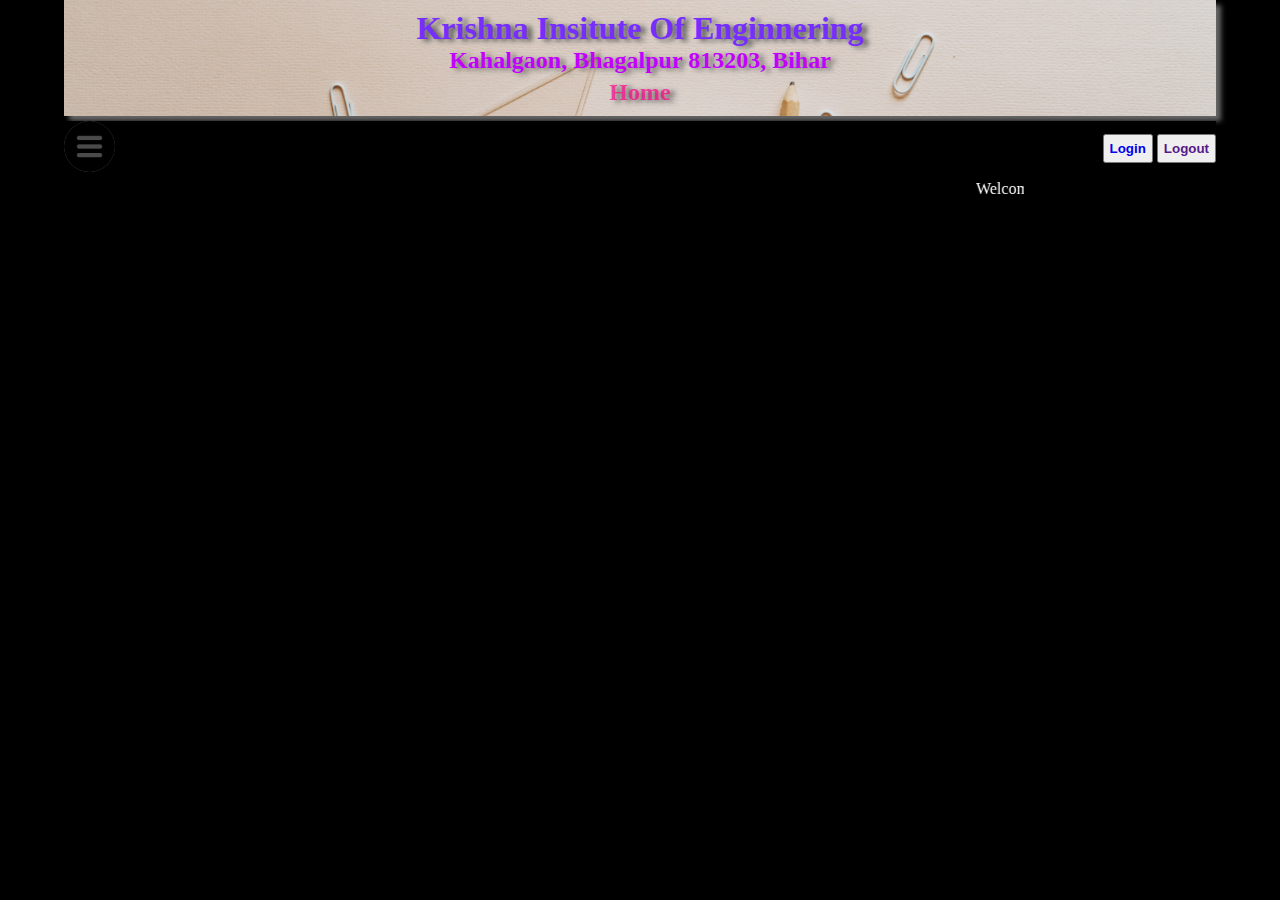
<file: index.html>
<!DOCTYPE html>
<html lang="en">
<head>
    <meta charset="UTF-8">
    <meta http-equiv="X-UA-Compatible" content="IE=edge">
    <meta name="viewport" content="width=device-width, initial-scale=1.0">
    <link rel="stylesheet" href="css/style.css">
    <title>Document</title>
</head>
<body>
    <div class="container">
        <div class="heading">
            <h1>Krishna Insitute Of Enginnering</h1>
            <h2>Kahalgaon, Bhagalpur 813203, Bihar</h2>
            <h3 style="margin-top:5px;">Home</h3>
        </div>
        <nav>
            <ul>
                <li><img src="image/menu.png" alt="#">
                    <div class="sub-list-1">
                        <ul>
                            <li><a href="">Home</a></li>
                            <li><a href="">About</a></li>
                            <li class="hover-me"><a href="">Student</a>
                                <div class="sub-list-2">
                                    <ul>
                                        <li><a href="">Login</a></li>
                                        <li><a href="">Stude</a>nt-Details</li>
                                        <li><a href="">Resul</a>t</li>
                                        <li><a href="">Sylla</a>bus</li>
                                        <li><a href="">Time-</a>table</li>
                                    </ul>
                                </div>
                            </li>
                            <li><a href="">Contact</a></li>
                            <li><a href="">Share</a></li>
                        </ul>
                    </div>
                </li>
                <li>
                    <div class="buttons">
                        <button><a href="php/login.html">Login</a></button>
                        <button><a href="">Logout</a></button>
                    </div>
                </li>
            </ul>
            <div class="text">
                <marquee behavior="" direction="left">Welcom Visitors!</marquee>
            </div>
        </nav>
    </div>
</body>
</html>
</file>
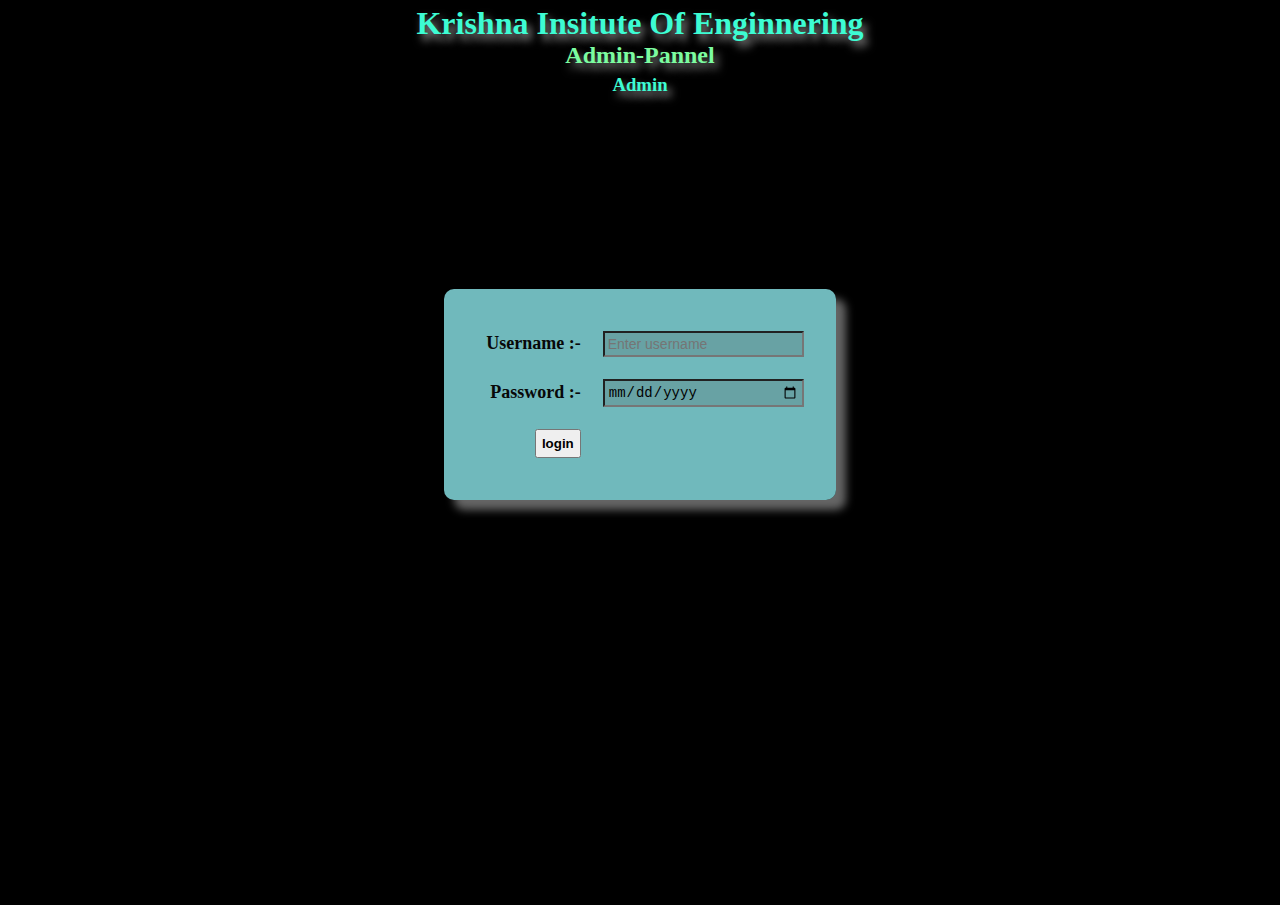
<file: admin/php/login.html>
<!DOCTYPE html>
<html lang="en">
<head>
    <meta charset="UTF-8">
    <meta http-equiv="X-UA-Compatible" content="IE=edge">
    <meta name="viewport" content="width=device-width, initial-scale=1.0">
    <link rel="stylesheet" href="../css/style.css">
    <title>Admin-login</title>
    <style>
        #error{
            position: absolute;
            top: 28%;
            left: 38%;
            background-color: rgba(252, 3, 3, 0.356);
            padding:20px;
            border:2px solid red;
            border-radius:1rem;
            color: black;
            font-size:1.2rem;
            font-weight:600;
        }
    </style>
</head>
<body style="height: 100vh">
    <div class="container">
        <div class="heading">
            <h1>Krishna Insitute Of Enginnering</h1>
            <h2>Admin-Pannel</h2>
            <h3 style="margin-top:5px;">Admin</h3>
        </div>
        <form>
            <div class="form-info" style="margin-top:15%">
                <table>
                    <tr>
                        <td><label>Username :- </label></td>
                        <td><input type="text" id="username" placeholder="Enter username" required></td>
                    </tr>
                    <tr>
                        <td><label>Password :- </label></td>
                        <td><input type="date" id="password" placeholder="Enter password" required></td>
                    </tr>
                    <tr>
                        <td><button type="submit" id="login">login</button></td>
                    </tr>
                </table>
            </div>
        </form>
    </div>
    <div id="error" hidden>Username and password does not match</div>
    <script type="text/javascript" src="../js/jquery-3.6.0.js"></script>
    <script hidden>
        $(document).ready(function () {
            $("#login").on('click',function(e){
                e.preventDefault();
                let username = $("#username").val();
                let password = $("#password").val();
                console.log(username, password)
                $.post(
                    "login.php",
                    {
                        username: username,
                        password: password
                    },
                    function(data){
                        if(data == 'success'){
                            window.location.href = "http://localhost/StudentManagement/admin"
                        }else{
                            $("#error").show(1000);
                        }
                    }
                )
            });
        });
    </script>
</body>
</html>
</file>
<file: css/style.css>
*{
    margin: 0;
    padding: 0;
}
body{
    background-color:  black;
    color:white;
}
.container {
  width: 100%;
  padding: 0px 15px;
  margin: 0px auto;
}
@media (min-width: 576px) {
  .container {
    max-width: 540px;
  }
}
@media (min-width: 768px) {
  .container {
    max-width: 720px;
  }
}
@media (min-width: 992px) {
  .container {
    max-width: 960px;
  }
}
@media (min-width: 1200px) {
  .container {
    max-width: 1152px;
  }
}
.container .heading{
    background-image: url("../image/heading.jpg");
    background-repeat: no-repeat;
    background-size: cover;
    background-position: center;
    text-align: center;
    padding:10px;
    box-shadow: 5px 5px 5px rgba(133, 132, 132, 0.781);
}
.container .heading h1{
    color: rgb(118, 46, 252);
    text-shadow: 5px 2px 5px rgb(83, 83, 83);
}
.container .heading h2{
    color: rgb(194, 1, 253);
    text-shadow: 5px 2px 5px rgba(83, 83, 83, 0.774);
}
.container .heading h3{
    color: rgba(253, 1, 140, 0.699);
    text-shadow: 5px 2px 5px rgba(83, 83, 83, 0.849);
    font-size: 1.5rem;
}
.container nav ul{
    margin-top: 5px;
    list-style:none;
    background-color:black;
    display: flex;
    justify-content:space-between;
    align-items:center;
}
.container nav ul li .buttons button{
    justify-content:end;
    padding: 5px;
}
.container nav ul li .buttons button a{
    text-decoration:none;
    font-weight:600;
}
.container nav .sub-list-1{
    display: none;
}
.container nav .sub-list-2{
    display: none;
}
.container nav ul li:hover .sub-list-1{
    display: block;
    position: absolute;
}
.container nav ul li .hover-me:hover .sub-list-2{
    display: block;
    position: absolute;
}
.container nav .sub-list-1 .sub-list-2 ul{
    background-color: black;
    padding:20px;
}
.container nav .sub-list-1 ul{
    margin-top: 0;
    display: inline-block;
    padding:20px;
    background-color:  rgba(87, 87, 87, 0.342);
    height:68vh;
    width:100%;
}
.container nav .sub-list-1 ul li{
    margin-bottom: 6rem;
}
.container nav .sub-list-1 ul li a{
    text-decoration: none;
    color:aliceblue
}
.container nav ul li img{
    background-color: rgb(74, 74, 75);
    width:10%;
    height:10%;
    border-radius:100%;
}
.container nav .text{
    position: absolute;
    top: 20%;
    left: 16%;
    width:64%;
}
.container form{
    margin-top:20%;
    display:flex;
    justify-content:center;
    align-items: center;
}
.container form table{
    padding:20px;
    background-color:rgba(255, 120, 183, 0.747);
    box-shadow: 5px 5px  5px 5px rgba(156, 156, 156, 0.308);
}
.container form table thead th,td{
    font-size:1.2rem;
    padding:20px;
    margin-bottom: 10px;
}
.container form table thead td input{
    font-size:1rem;
    padding:5px;
    background-color:rgba(255, 120, 183, 0.747);
}
.container form table thead td button{
    font-size:1rem;
    padding:5px;
    font-weight:bold;
}
.container .navbar nav{
    display:flex;
    justify-content:space-between;
    align-items: center;
    margin-top: 5px;
}
.container .navbar nav .menu ul li a{
    text-decoration: none;
    color: white;
    margin-left:10px;
}
.container .navbar nav .submenu1{
    display:none;
}
.container .navbar nav .menu ul li:hover .submenu1{
    display:block;
    position: absolute;
}
.container .navbar nav .submenu1 ul{
    display:inline-block;
    padding:10px;
}
.container .navbar nav .submenu1 ul li{
    margin-top:5px;
}
.container nav .logout{
    display:flex;
    justify-content:center;
}
.container .navbar nav .logout p{
    padding:5px;
    margin-right: 10px;
    color: red;
    font-weight: 700;
}
.container .navbar nav .logout button{
    padding:5px;
    font-weight: 700;
    color: red;
}
.container .notefication h3, .time{
    margin-bottom: 5px;
    text-align: center;
}
.container .notefication h3{
    color: rgb(0, 255, 98);
    border-bottom: 2px solid rgba(160, 159, 159, 0.658);
    font-weight: 700;
}
.container .notefication .time{
    border: 2px solid rgba(116, 114, 114, 0.486);
    border-radius: 10px;
    padding:5px;
    color:rgb(250, 209, 119);
    font-size:1.5rem;
}
.container .notefication .notice{
    background-color:rgba(73, 72, 72, 0.301);
    padding:10px;
}
.container .profile{
    display:flex;
    justify-content:center;
}
.container .studentprofile h3{
    text-align:center;
    color: rgba(250, 140, 67, 0.863);
}
.container .studentprofile table{
    margin-top: 5px;
    background-color:rgba(114, 115, 116, 0.295);
    padding:20px;
}
.container .studentprofile table thead th{
    color: rgba(87, 228, 253, 0.726);
    font-size: 1.2rem;
    text-align: end;
}
.container .studentprofile table thead td{
    color: rgba(75, 253, 179, 0.726);
    font-size: 1.2rem;
    width: 50%;
}
.container .studentprofile table thead td input{
    padding:5px;
    background-color:rgba(114, 115, 116, 0.295);
}
.container .studentprofile table thead td img{
    width: 30%;
    max-height: 20%;
}
.container .studentprofile table thead td textarea{
    padding:10px;
    font-size:1rem;
    height: 202px;
    width: 170px;
}
.container .studentprofile table thead th button{
    padding:5px;
    background-color: red;
    color:black;
}
</file>
<file: admin/css/style.css>
* {
  margin: 0;
  padding: 0;
}
body {
  background-color: black;
  color:white;
}
.container {
  width: 100%;
  padding: 0px 15px;
  margin: 0px auto;
  /* background-color: red; */
}
@media (min-width: 576px) {
  .container {
    max-width: 540px;
  }
}
@media (min-width: 768px) {
  .container {
    max-width: 720px;
  }
}
@media (min-width: 992px) {
  .container {
    max-width: 960px;
  }
}
@media (min-width: 1200px) {
  .container {
    max-width: 1152px;
  }
}
.container .heading {
  text-align: center;
  margin-top: 5px;
}
.container .heading h1,
h3 {
  color: #3dfcd3;
  text-shadow: 4px 6px 8px #969696;
}
.container .heading h2 {
  color: #7cfca0;
  text-shadow: 4px 6px 8px #818281;
}
.container nav {
  display: flex;
  justify-content: space-between;
  margin-top: 10px;
  background-color: rgba(121, 119, 119, 0.171);
  padding: 5px;
}
.container nav .menu {
  margin-top: 3px;
}
.container nav .menu ul {
  display: flex;
  list-style: none;
}
.container nav .menu ul li {
  margin-left: 10px;
}
.container nav .menu ul li :hover {
  background-color: black;
  color: blue;
  padding: 5px;
}
.container nav .menu ul li a {
  text-decoration: none;
  color: azure;
}
.container nav .menu ul .sub-list-1 {
  display: none;
}
.container nav .menu ul li:hover .sub-list-1 {
  display: block;
  position: absolute;
  margin-top: 5px;
  background-color: black;
}
.container nav .menu ul .sub-list-1 ul {
  display: block;
  padding: 10px;
}
.container nav .menu ul .sub-list-1 ul li {
  margin-bottom: 5px;
}
/* .container nav .menu ul .sub-list-1 ul li input{

} */
.container nav .buttons ul{
  display: flex;
  list-style: none;
  justify-content: center;
  align-items:center;
}
.container nav .buttons .sub-logout{
  display: none;
}
.container nav .buttons ul li:hover .sub-logout{
  display:block;
  position:absolute;
  background-color: black;
  padding:10px;
}
.container nav .buttons button {
  padding: 5px;
  margin-left: 5px;
  background-color: rgba(226, 226, 226, 0.856);
}
.container nav .buttons a {
  text-decoration: none;
  color: red;
  font-weight: 600;
}
.container #message{
  margin-top:20%;
  text-align: center;
  color:white;
}
.container #message p{
  background-color:rgba(252, 32, 32, 0.377);
  padding:20px;
  border-radius:10px;
  font-size:18px;
  font-weight:600;
}
.container .record table{
  margin-top: 10px;
  border: 2px solid white;
  border-collapse: collapse;
  width: 100%;
}
.container .record table thead th{
  border: 2px solid rgba(199, 117, 253, 0.788);
  padding: 10px;
  color: #fc3d96;
  background-color:rgba(189, 186, 186, 0.151);
  font-weight:600;
  text-align: center;
  border-bottom:2px solid white;
}
.container .record table tr td{
  border: 2px solid white;
  padding: 10px;
  text-align:center;
  color: #3dfcfcc4;
  font-weight: 600;
  background-color: rgba(156, 155, 156, 0.192);
}
.container .record table tr td img{
  max-width:100%;
  max-height: 100%;
}
.container .record table tr td a{
  text-decoration: none;
  color: antiquewhite;
}
.container form .form-info{
  display:flex;
  justify-content:center;
}
.container form .form-info table{
  margin-top:20px;
  padding:30px;
  background-color:rgba(151, 250, 253, 0.74);
  border-radius: 10px;
  box-shadow: 10px 10px 8px rgba(184, 184, 184, 0.548);
}
.container form .form-info table tr td{
  text-align: end;
  font-size:18px;
  color:rgb(8, 8, 8);
  padding:10px;
  font-weight: 600;
}
.container form .form-info table tr td input{
  background-color: rgba(73, 72, 72, 0.199);
  padding:3px;
  font-size:14px;
  width: 100%;
}
.container form .form-info table tr td button{
  padding:5px;
  font-weight: 600;
}
.container form .search{
  margin-top:20px;
  text-align: center;
  color: white;
}
.container form .search input, button{
  padding: 5px;
  color:black;
  font-weight: 600;
}
</file>
